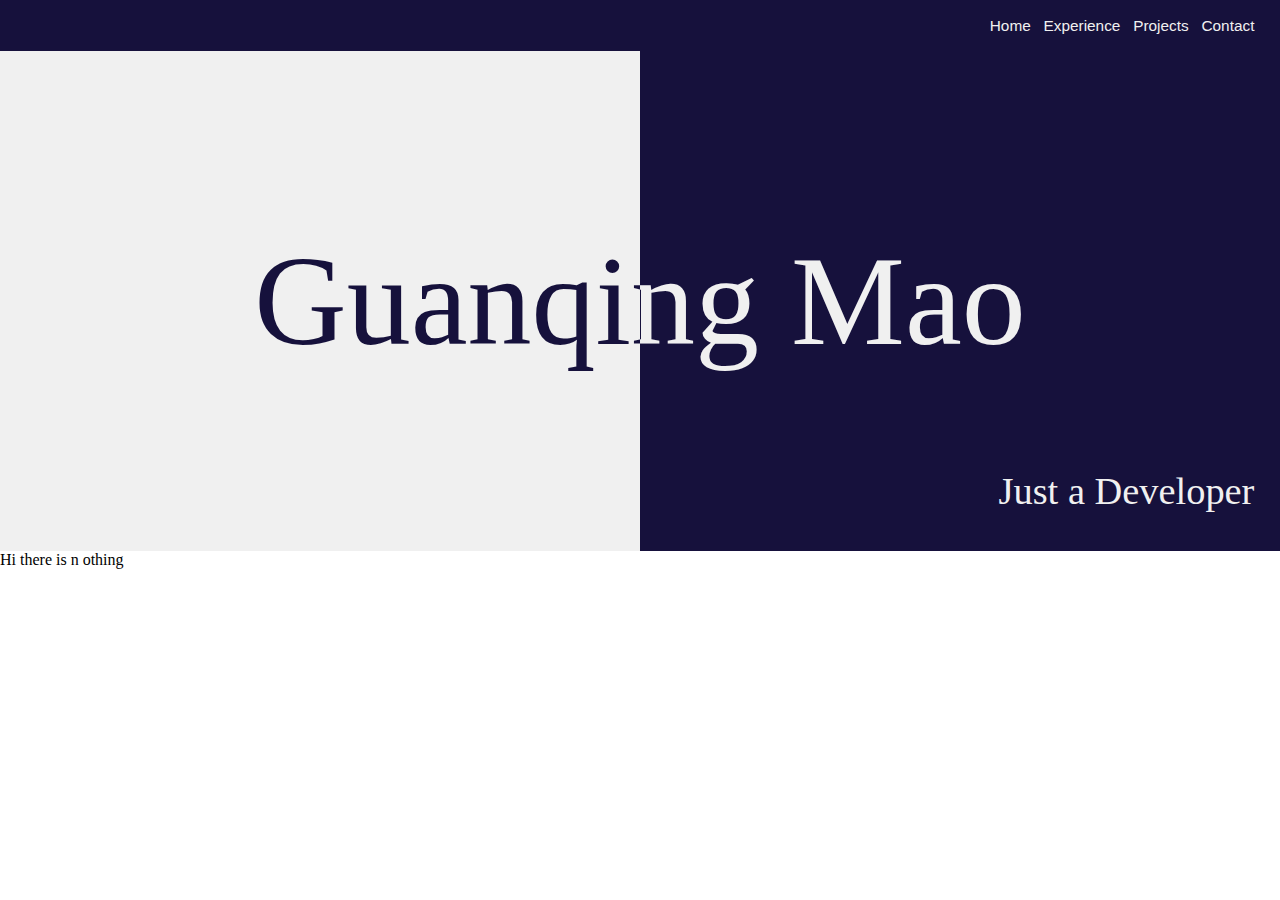
<file: index.html>
<!DOCTYPE html><html lang="en"><head><meta charSet="utf-8"/><meta http-equiv="x-ua-compatible" content="ie=edge"/><meta name="viewport" content="width=device-width, initial-scale=1, shrink-to-fit=no"/><meta name="generator" content="Gatsby 5.13.5"/><style data-href="/styles.b6a7bec06da0a10b6bfa.css" data-identity="gatsby-global-css">.index-banner-module--main--6a562{background-color:pink;display:flex;flex-wrap:wrap;height:500px;position:relative;width:100%;z-index:0}.index-banner-module--layer1--0a05a{align-items:center;background-color:#16113c;color:#f0f0f0;display:flex;font-size:10vw;height:100%;justify-content:center;position:absolute;width:100%}.index-banner-module--layer2--9e84c{background-color:#f0f0f0;height:100%;position:absolute;width:50%}.index-banner-module--layer2-font--1ef28{align-items:center;color:#16113c;display:flex;font-size:10vw;height:100%;justify-content:center;margin:0;overflow:hidden;padding-left:50vw;white-space:nowrap}.index-banner-module--subline--84da6{bottom:0;font-size:3vw;position:absolute;right:2vw}.header-module--header--6bc5f{background-color:#16113c;height:4vw;width:100vw}.header-module--header--6bc5f nav{align-items:center;display:flex;height:100%;justify-content:right;margin:0;padding-right:10px;width:100%}.header-module--header--6bc5f nav ul{display:flex;list-style:none;margin:0;padding:0 2vw 0 0}.header-module--header--6bc5f nav ul li a{color:#f0f0f0;font-family:Lucida Sans,Lucida Sans Regular,Lucida Grande,Lucida Sans Unicode,Geneva,Verdana,sans-serif;font-size:1.2vw;padding-left:1vw;text-decoration:none}body{margin:0}</style></head><body><div id="___gatsby"><div style="outline:none" tabindex="-1" id="gatsby-focus-wrapper"><header class="header-module--header--6bc5f"><nav><ul><li><a aria-current="page" class="" href="/">Home</a></li><li><a href="/experience/">Experience</a></li><li><a href="/projects/">Projects</a></li><li><a href="/contact/">Contact</a></li></ul></nav></header><div class="index-banner-module--main--6a562"><div class="index-banner-module--layer1--0a05a"><p>Guanqing Mao</p><p class="index-banner-module--subline--84da6">Just a Developer</p></div><div class="index-banner-module--layer2--9e84c"><p class="index-banner-module--layer2-font--1ef28">Guanqing Mao</p></div></div><div>Hi there is n  othing</div></div><div id="gatsby-announcer" style="position:absolute;top:0;width:1px;height:1px;padding:0;overflow:hidden;clip:rect(0, 0, 0, 0);white-space:nowrap;border:0" aria-live="assertive" aria-atomic="true"></div></div><script id="gatsby-script-loader">/*<![CDATA[*/window.pagePath="/";/*]]>*/</script><!-- slice-start id="_gatsby-scripts-1" -->
          <script
            id="gatsby-chunk-mapping"
          >
            window.___chunkMapping="{\"app\":[\"/app-f20b9b15cf690e731b28.js\"],\"component---src-pages-404-js\":[\"/component---src-pages-404-js-8ee3bcbbd733143c59f4.js\"],\"component---src-pages-contact-js\":[\"/component---src-pages-contact-js-56395d30e1f9d49c8d72.js\"],\"component---src-pages-experience-js\":[\"/component---src-pages-experience-js-63bfb53d505c6c0c4b58.js\"],\"component---src-pages-index-js\":[\"/component---src-pages-index-js-25810ddda701c1e2eb39.js\"],\"component---src-pages-projects-js\":[\"/component---src-pages-projects-js-7b4f0d51ee93ab79b975.js\"]}";
          </script>
        <script>window.___webpackCompilationHash="461eff31006dadb64374";</script><script src="/webpack-runtime-b2eb7cd1f96c171f7b00.js" async></script><script src="/framework-6a525285796fb83f2864.js" async></script><script src="/app-f20b9b15cf690e731b28.js" async></script><!-- slice-end id="_gatsby-scripts-1" --></body></html>
</file>
